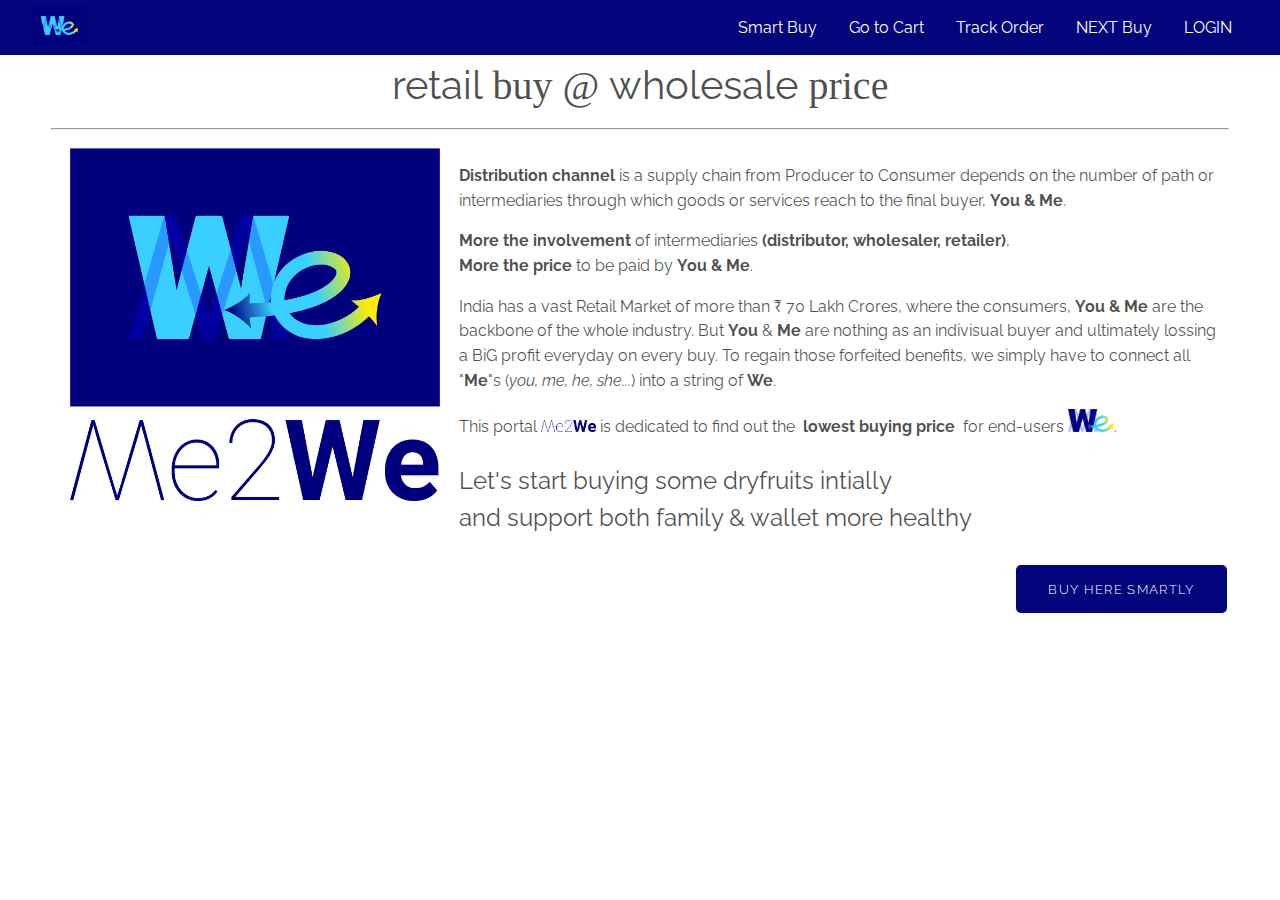
<file: index.html>
<!DOCTYPE html>
<html lang="en">
  <head>
    <meta charset="UTF-8" />
    <meta name="viewport" content="width=device-width, initial-scale=1.0 shrink-to-fit=no" />
    <link
      rel="stylesheet"
      href="https://cdnjs.cloudflare.com/ajax/libs/font-awesome/5.15.1/css/all.min.css"
      integrity="sha512-+4zCK9k+qNFUR5X+cKL9EIR+ZOhtIloNl9GIKS57V1MyNsYpYcUrUeQc9vNfzsWfV28IaLL3i96P9sdNyeRssA=="
      crossorigin="anonymous"
    />
    <link rel="stylesheet" href="menu.css" />
    <title>Power of WE</title>
  </head>

  <body> 

    <!-- MenuHeader -->
    <header> <!-- To wrap your selected content with a html tag, just selected your text, 
      then press Alt-Shift-W. You'll then have the option to fill in the front and back tag simultaneously. -->
      <nav class="top-nav">
          <div><a href="#"><img src="./img/Webg.png" alt="WE" width="55px"></a></div>

          <input id="menu-toggle" type="checkbox" />
          <label class='menu-button-container' for="menu-toggle">
          <div class='menu-button'></div>
          </label>

          <ul class="menu">
            <li><a href="#">Smart Buy</a>
              <!-- <ul class="smartBuy">
                <li><a href="#">Akhrot (Walnuts)</li>
                <li><a href="#">Badam (Almond)</li>
                <li><a href="#">Kaju (Cashew)</li>
                <li><a href="#">Kismis (Raisins)</li>
                <li><a href="#">Pista (Pistachios)</li>
              </ul> -->
            </li>
            <li><a href="#">Go to Cart</a></li>
            <li><a href="#">Track Order</a></li>
            <li><a href="#">NEXT Buy</a></li>
            <li><a href="#">LOGIN</a></li>        
          </ul>
        </nav>
      </header>

    <section class="about">
      <div class="about-details">
        <!-- <div><h2 class="tagline">Buy &#64; <span class="bold">wholesale</span> price <Br> Share &#64; <span class="bold">retail</span> volume</h2> -->
        <!-- <div><h2 class="tagline"><span class="bold">wholesale</span> price &#64; <span class="bold">retail</span> volume</h2> -->
          <div><h2 class="tagline"><span class="bold">retail</span> buy &#64; <span class="bold">wholesale</span> price</h2>
        <hr>
        </div>
        <div >
        <div id="Me2WeLogoBig"><img src="./img/Me2WeLogoBig.png" alt="Me2We"></div>
        <!-- Moto Dscription -->
        <div class="moto">
          <p><strong>Distribution channel</strong> is a supply chain from Producer to Consumer depends on the number of path or intermediaries through which goods or services reach to the final buyer, <strong>You & Me</strong>.</p>

          <p><strong>More the involvement</strong> of intermediaries <strong>(distributor, wholesaler, retailer)</strong>, <br><strong>More the price</strong> to be paid by <strong>You & Me</strong>.</p>

          <p><!-- https://www.ibef.org/industry/indian-retail-industry-analysis-presentation-->
          <!--  As per Forrester Research, in 2020, India's retail sector was estimated at US$ 883 billion, with grocery retail accounting for US$ 608 billion. The market is projected to reach ~US$ 1.3 trillion by 2024. Only the end-users <strong>You & Me</strong> are the backbone of the Vast Industry but <strong>You & Me</strong> nothing as an individual rather than an end-user consumer. -->India has a vast Retail Market of more than &#8377; 70 Lakh Crores, where the consumers, <strong>You & Me</strong> are the backbone of the whole industry. <!-- <strong>But...</strong>  -->But <strong>You</strong> & <strong>Me</strong> are nothing as an indivisual buyer and ultimately lossing a BiG profit everyday on every buy. To regain those forfeited benefits, we simply have to connect all "<strong>Me</strong>"s (<em>you, me, he, she...</em>) into a string of <strong>We</strong>.</p>
          
          <p>This portal <img src="./img/Me2We.png" alt="Me2We" width="55px"> is dedicated to find out the <strong><span class="lbp">&nbsp;lowest buying price&nbsp;</span></strong> for end-users <img src="./img/We.png" alt="We" width="46px">.</p>
          
          <p style="font-size: 1.5rem; font-weight: 400;">Let's start buying some dryfruits intially <br>and support both family & wallet more healthy </p>
          
          <div class="smartBuyButton"><a href="#"><button type="button">Buy here smartly <!-- → --></button></a></div>
        </div>
        </div>
      </div>
    </section>
    <!-- <section class="section">
    <h1>Mega Menu and Multi-Level Dropdown Menu</h1>
    </section> -->
  </body>
</html>
</file>
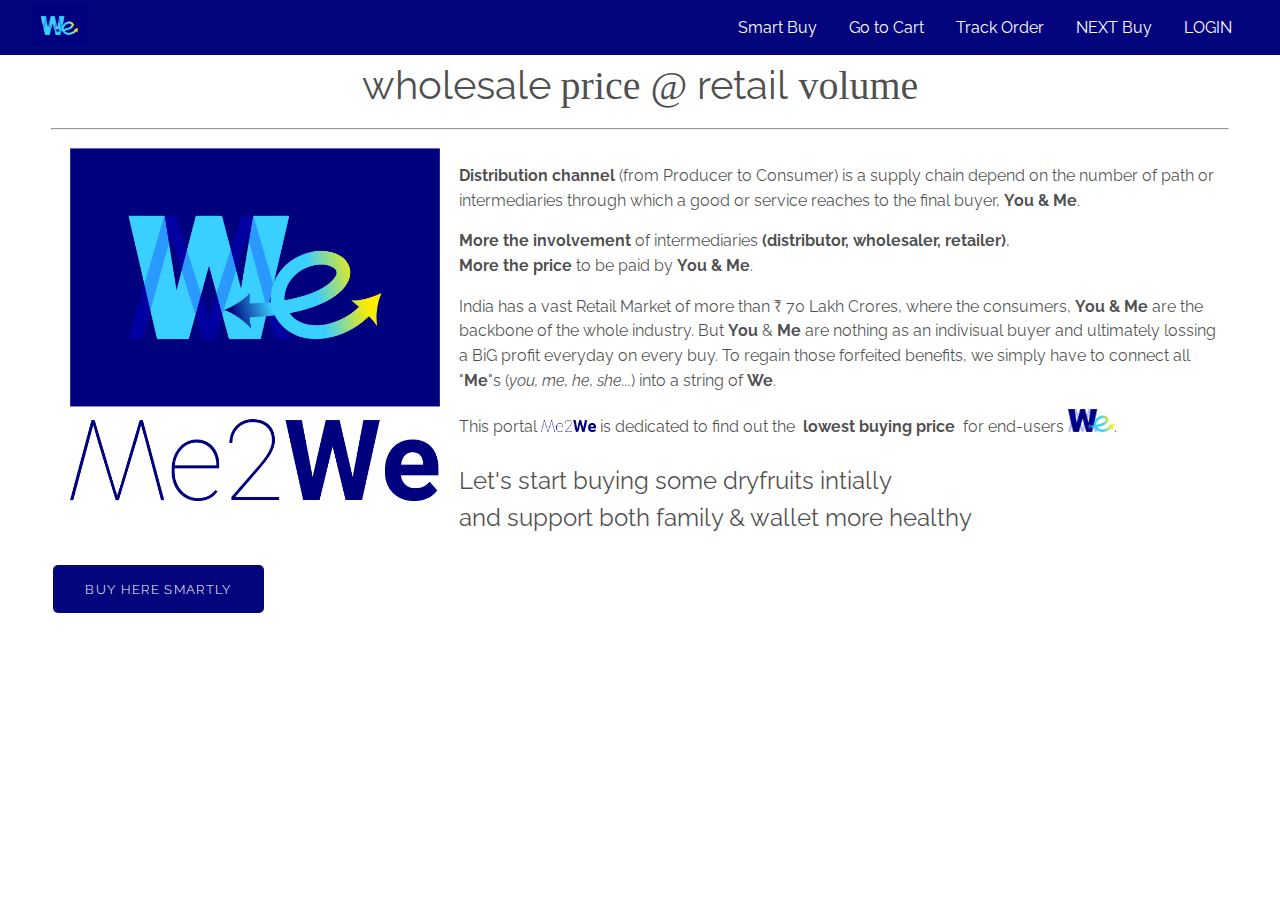
<file: index.html.html>
<!DOCTYPE html>
<html lang="en">
  <head>
    <meta charset="UTF-8" />
    <meta name="viewport" content="width=device-width, initial-scale=1.0 shrink-to-fit=no" />
    <link
      rel="stylesheet"
      href="https://cdnjs.cloudflare.com/ajax/libs/font-awesome/5.15.1/css/all.min.css"
      integrity="sha512-+4zCK9k+qNFUR5X+cKL9EIR+ZOhtIloNl9GIKS57V1MyNsYpYcUrUeQc9vNfzsWfV28IaLL3i96P9sdNyeRssA=="
      crossorigin="anonymous"
    />
    <link rel="stylesheet" href="menu.css" />
    <title>Power of WE</title>
  </head>

  <body> 

    <!-- MenuHeader -->
    <header> <!-- To wrap your selected content with a html tag, just selected your text, 
      then press Alt-Shift-W. You'll then have the option to fill in the front and back tag simultaneously. -->
      <nav class="top-nav">
          <div><a href="#"><img src="./img/Webg.png" alt="WE" width="55px"></a></div>

          <input id="menu-toggle" type="checkbox" />
          <label class='menu-button-container' for="menu-toggle">
          <div class='menu-button'></div>
          </label>

          <ul class="menu">
            <li><a href="#">Smart Buy</a>
              <!-- <ul class="smartBuy">
                <li><a href="#">Akhrot (Walnuts)</li>
                <li><a href="#">Badam (Almond)</li>
                <li><a href="#">Kaju (Cashew)</li>
                <li><a href="#">Kismis (Raisins)</li>
                <li><a href="#">Pista (Pistachios)</li>
              </ul> -->
            </li>
            <li><a href="#">Go to Cart</a></li>
            <li><a href="#">Track Order</a></li>
            <li><a href="#">NEXT Buy</a></li>
            <li><a href="#">LOGIN</a></li>        
          </ul>
        </nav>
      </header>

    <section class="about">
      <div class="about-details">
        <!-- <div><h2 class="tagline">Buy &#64; <span class="bold">wholesale</span> price <Br> Share &#64; <span class="bold">retail</span> volume</h2> -->
        <div><h2 class="tagline"><span class="bold">wholesale</span> price &#64; <span class="bold">retail</span> volume</h2>
        <hr>
        </div>
        <div class="moto">
        <div id="Me2WeLogoBig"><img src="./img/Me2WeLogoBig.png" alt="Me2We" ></div>
        <div>
          <p><strong>Distribution channel</strong> (from Producer to Consumer) is a supply chain depend on the number of path or intermediaries through which a good or service reaches to the final buyer, <strong>You & Me</strong>.</p>

          <p><strong>More the involvement</strong> of intermediaries <strong>(distributor, wholesaler, retailer)</strong>, <br><strong>More the price</strong> to be paid by <strong>You & Me</strong>.</p>

          <p><!-- https://www.ibef.org/industry/indian-retail-industry-analysis-presentation-->
          <!--  As per Forrester Research, in 2020, India's retail sector was estimated at US$ 883 billion, with grocery retail accounting for US$ 608 billion. The market is projected to reach ~US$ 1.3 trillion by 2024. Only the end-users <strong>You & Me</strong> are the backbone of the Vast Industry but <strong>You & Me</strong> nothing as an individual rather than an end-user consumer. -->India has a vast Retail Market of more than &#8377; 70 Lakh Crores, where the consumers, <strong>You & Me</strong> are the backbone of the whole industry. <!-- <strong>But...</strong>  -->But <strong>You</strong> & <strong>Me</strong> are nothing as an indivisual buyer and ultimately lossing a BiG profit everyday on every buy. To regain those forfeited benefits, we simply have to connect all "<strong>Me</strong>"s (<em>you, me, he, she...</em>) into a string of <strong>We</strong>.</p>
          
          <p>This portal <img src="./img/Me2We.png" alt="Me2We" width="55px"> is dedicated to find out the <strong><span class="lbp">&nbsp;lowest buying price&nbsp;</span></strong> for end-users <img src="./img/We.png" alt="We" width="46px">.</p>
          
          <p style="font-size: 1.5rem; font-weight: 400;">Let's start buying some dryfruits intially <br>and support both family & wallet more healthy </p>
          
          <a href="https://#"><button type="button">Buy here smartly <!-- → --></button></a>
        </div>
        </div>
      </div>
    </section>
    <!-- <section class="section">
    <h1>Mega Menu and Multi-Level Dropdown Menu</h1>
    </section> -->
  </body>
</html>
</file>
<file: menu.css>
/* globals */
@import url("https://fonts.googleapis.com/css2?family=Montserrat&family=Titillium+Web:wght@400;700&display=swap");
@import url(https://fonts.googleapis.com/css?family=Raleway);
* {
  font-family: "Raleway";
  box-sizing: border-box;
}

:root {
  --topbar: #00BFFF;
  --logobg: #04047c;
}
html, body {
  margin: 0;
  height: 100%;
  /*background: url(./img/Me2WeLogoBig.png) no-repeat center center fixed; 
  -webkit-background-size: cover;
  -moz-background-size: cover;
  -o-background-size: cover;
  background-size: cover;*/
}

h2 {
  vertical-align: center;
  text-align: center;
  position: relative;
  top: 28px;
  margin-bottom: 46px;  
}

img {
  max-width: 100%;
}

#Me2WeLogoBig{
  float: left;
  max-width: 370px;
  margin: 0px 19px 19px 19px;
}
header {
  position: fixed;
  width: 100%;
  z-index: 1;
}
button{
  padding: 1rem 2rem;
   margin: 4px 2px;
  font-weight: 300;
  border-radius: 5px;
  text-transform: uppercase;
  letter-spacing: 0.1em;
  background: var(--logobg);  
  border: none; 
  color: white; 
  cursor: pointer;
  text-align: center;
  display: inline-block;
  transition-duration: 1.0s;
}
/*button a{
  text-decoration: none;
  color: white;
}*/
button:hover{
  background: white;  
  border: 1px solid var(--logobg); 
  color: var(--logobg);
  font-weight: 900;
  /*border-width: 4px;*/
  font-size: 0.9rem;
}

/* header, nav */

.top-nav {  
  display: flex;
  flex-direction: row;
  align-items: center;
  justify-content: space-between;
  /*background-color: #00BAF0;*/
  /*background: linear-gradient(to left, #f46b45, #eea849);*/
  /* W3C, IE 10+/ Edge, Firefox 16+, Chrome 26+, Opera 12+, Safari 7+ */
  color: #FFF;
  height: 55px;
  /*padding: 1em;*/
  background: var(--logobg);;
  position: relative;
  max-width: 100vw;
  margin: auto;
  display: flex;
  align-items: center;
  justify-content: space-between;
  padding: 1rem 2rem;
  
}

.menu {
  display: flex;
  flex-direction: row;
  list-style-type: none;
  margin: 0 ;
  padding: 0;
}

.menu > li {
  margin: 0 1rem;
}

.menu > li a{
  text-decoration: none;
  color: #ffffff;
}

.menu-button-container {
  display: none;
  height: 100%;
  width: 30px;
  cursor: pointer;
  flex-direction: column;
  justify-content: center;
  align-items: center;
}

#menu-toggle {
  display: none;

}
.menu-button,
.menu-button::before,
.menu-button::after {
  display: block;
  background-color: #fff;
  position: absolute;
  height: 2px;
  width: 30px;
  transition: transform 400ms cubic-bezier(0.23, 1, 0.32, 1);
  border-radius: 2px;
}
.menu-button::before {
  content: '';
  margin-top: -8px;
}
.menu-button::after {
  content: '';
  margin-top: 8px;
}
#menu-toggle:checked + .menu-button-container .menu-button::before {
  margin-top: 0px;
  transform: rotate(405deg);
}
#menu-toggle:checked + .menu-button-container .menu-button {
  background: rgba(255, 255, 255, 0);
}
#menu-toggle:checked + .menu-button-container .menu-button::after {
  margin-top: 0px;
  transform: rotate(-405deg);
}




/* section about */

.about {
  background: white;
  padding: 4vw;
  padding-top: 0px;
  
}

.about-details {
  color: rgba(0, 0, 0, .7);
  line-height: 3rem;
  display: grid;
  grid-template-columns: auto ;
  align-items: center;
  grid-gap: 10px;

}

.moto {
  /*padding: 55px;
  margin: 55px;*/
}

.smartBuyButton{
display: flex;
flex-direction: row-reverse;
}
.tagline{
  font-family: roboto;
  font-size: 2.5rem;
  font-weight: 100;

}

.bold{
  font-weight: 400;
}

.about-details p{
  line-height: 1.54em;
}

@media (max-width: 700px){
  .menu-button-container {
    display: flex;
  }
  .menu {
    position: absolute;
    top: 0;
    margin-top: 50px;
    left: 0;
    flex-direction: column;
    width: 100%;
    justify-content: center;
    align-items: center;
  }
  #menu-toggle ~ .menu li {
    height: 0;
    margin: 0;
    padding: 0;
    border: 0;
    transition: height 400ms cubic-bezier(0.23, 1, 0.32, 1);
    visibility: hidden;
  }
  #menu-toggle:checked ~ .menu li {
    border: 1px solid #333;
    height: 2.5em;
    padding: 0.5em;
    transition: height 400ms cubic-bezier(0.23, 1, 0.32, 1);
    visibility: visible;
  }
  .menu > li {
    display: flex;
    justify-content: center;    
    align-items: center;
    margin: 0;
    padding: 0.5em 0;
    width: 100%;
    color: white;
    background: #00BFFF;    
  }
  /*.moto{
  display: flex;
  grid-template-columns: 1fr; 
  }*/
 
}
</file>
